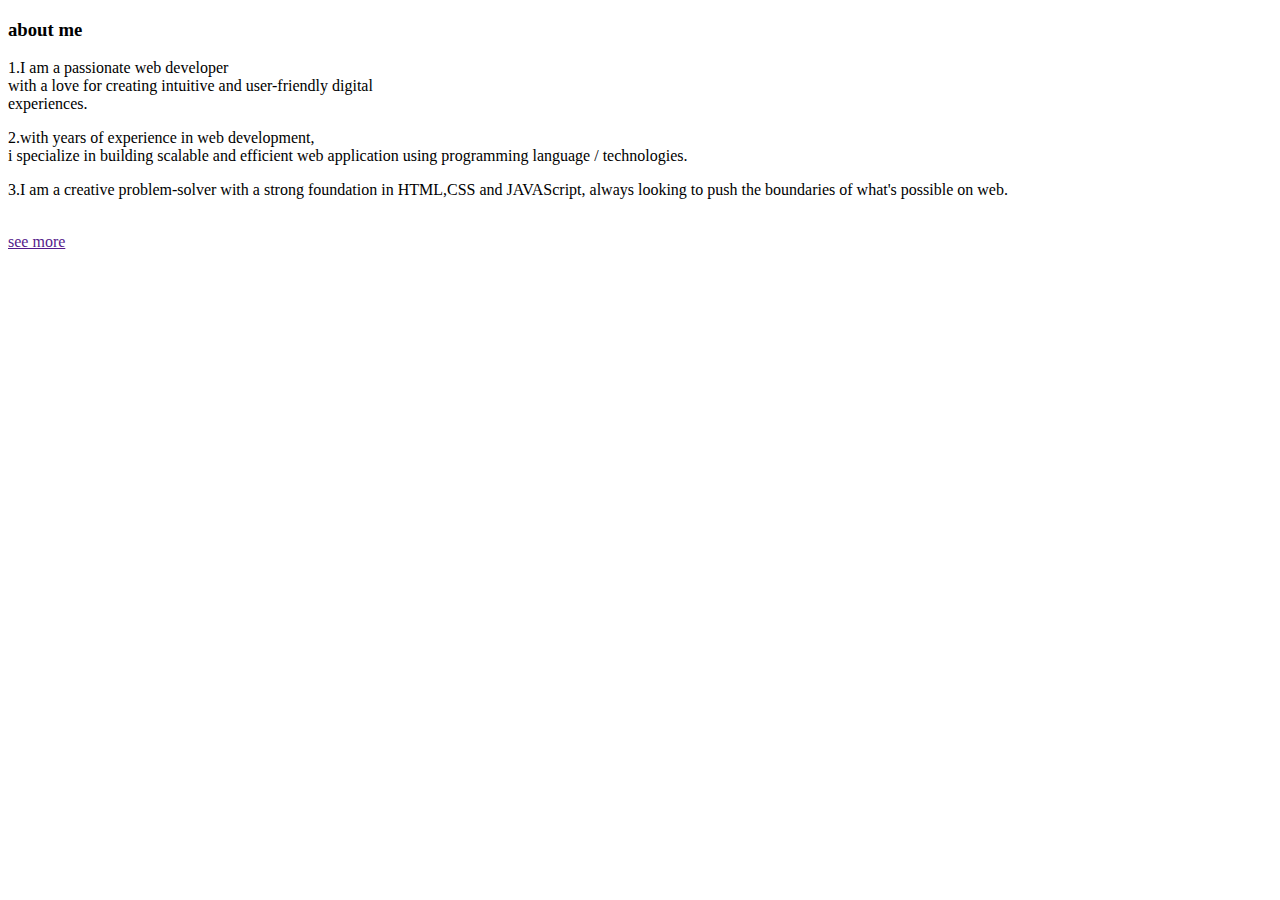
<file: block.html>
<!DOCTYPE html>
<html lang="en">
<head>
   <meta charset="UTF-8">
   <meta name="viewport" content="width=device-width, initial-scale=1.0">
   <title>Document</title>
</head>
<body>
   <h3>about me</h3>
   <p>
       1.I am a passionate web developer <br> with a love for creating intuitive and user-friendly digital <br>experiences. 
   </p>
   <p>
       2.with years of experience in web development, <br> i specialize in building scalable and efficient web application using  programming language / technologies.
   </p>
   <p>
       3.I am a creative problem-solver with a strong foundation in HTML,CSS and JAVAScript, always looking to push the boundaries of what's possible on web.

   </p><br>
   <a href="">see more</a>

</body>
</html>
</file>
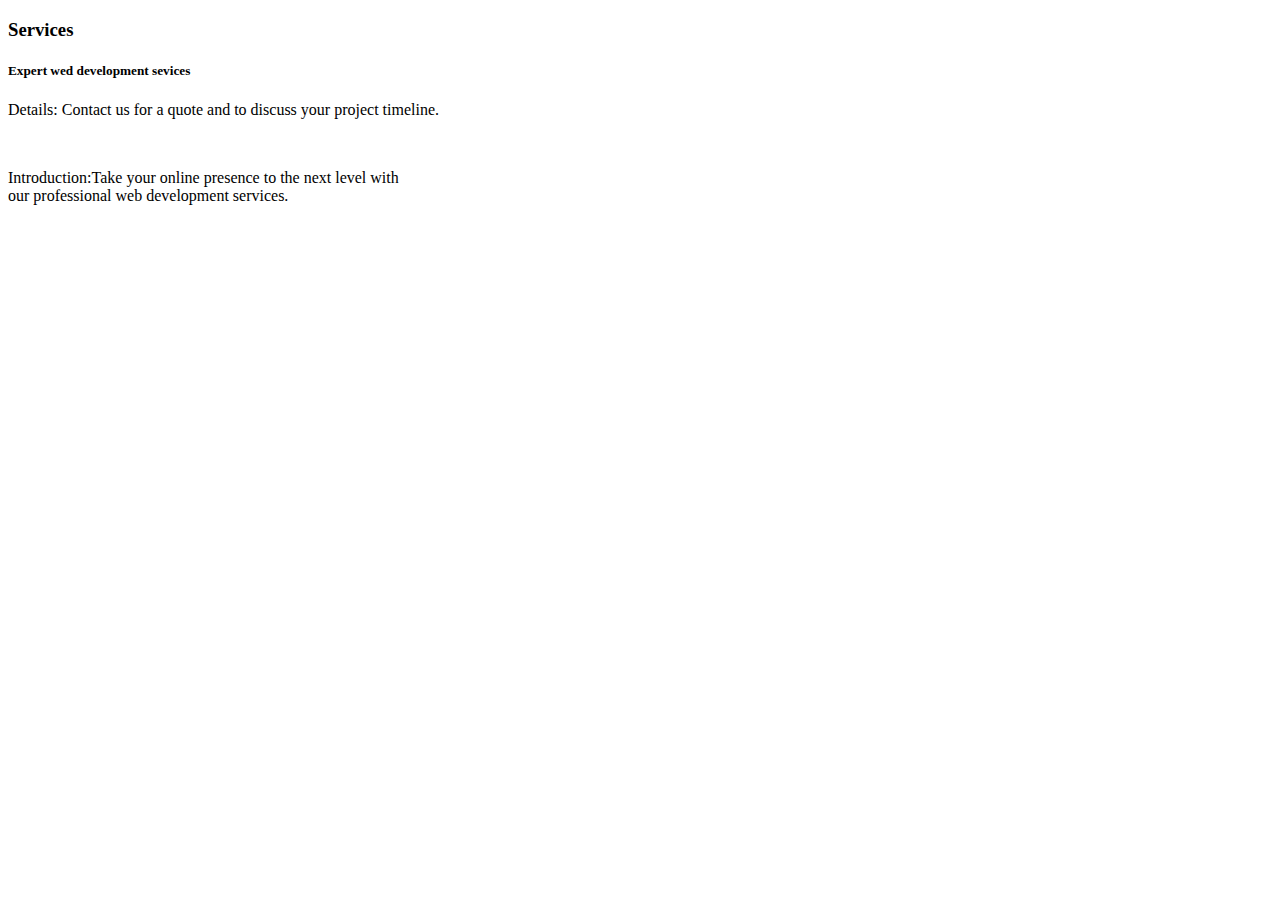
<file: block2.html>
<!DOCTYPE html>
<html lang="en">
<head>
    <meta charset="UTF-8">
    <meta name="viewport" content="width=, initial-scale=1.0">
    <title>Document</title>
</head>
<body>
    <h3>Services</h3>

    <h5>Expert wed development sevices</h5>
    <p> 
      Details: Contact us for a quote and to discuss your project timeline. 
    </p><br>
    <p>
     Introduction:Take your online presence to the next level with <br> our professional web development services.
    </p>
</body>
</html>
</file>
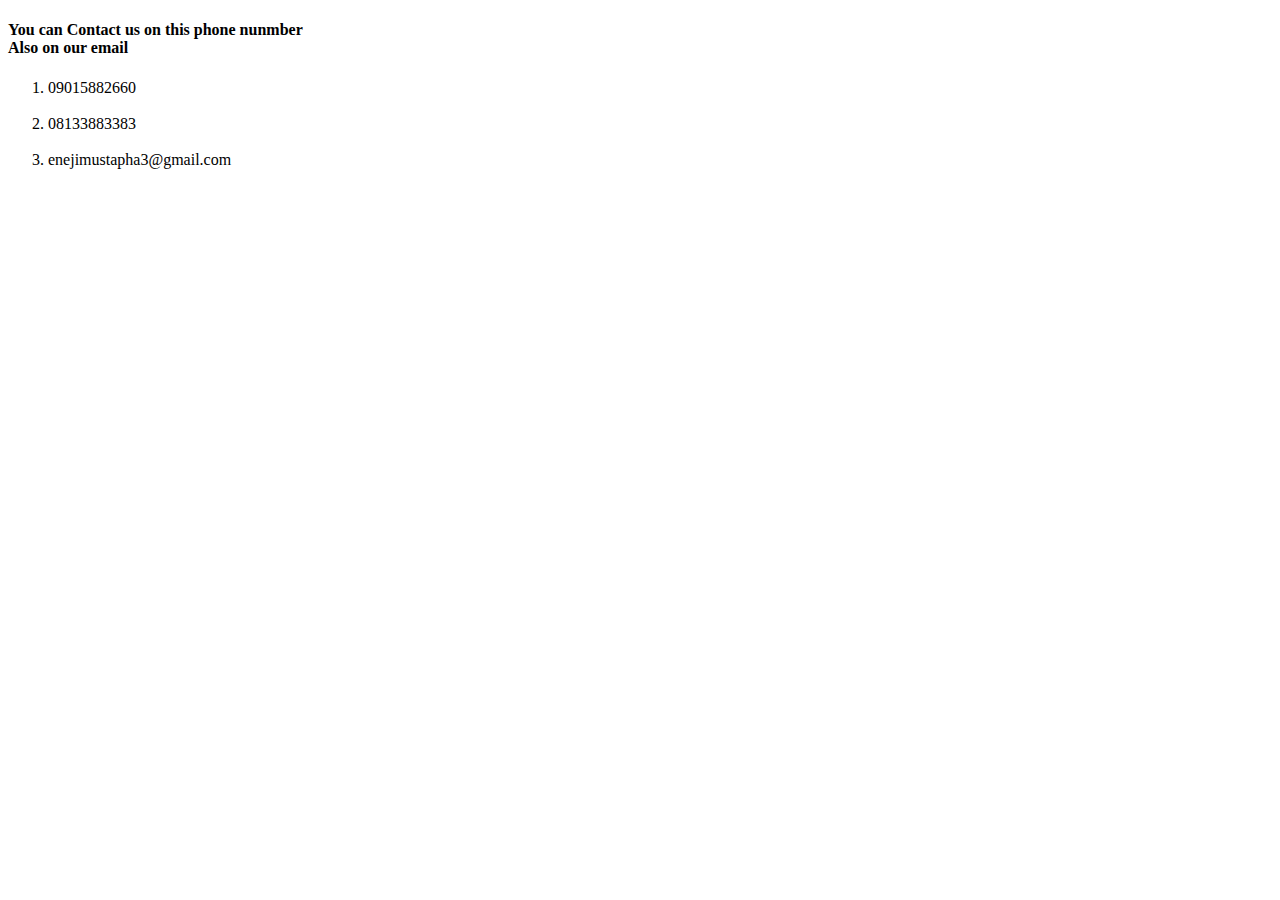
<file: block3.html>
<!DOCTYPE html>
<html lang="en">
<head>
    <meta charset="UTF-8">
    <meta name="viewport" content="width=device-width, initial-scale=1.0">
    <title>Document</title>
</head>
<body>
    <h4>You can Contact us on this phone nunmber <br> Also on our email</h4>
    <ol>
        <li>09015882660</li><br>
        <li>08133883383</li><br>
         <li>enejimustapha3@gmail.com</li>
    </ol>
</body>
</html>
</file>
